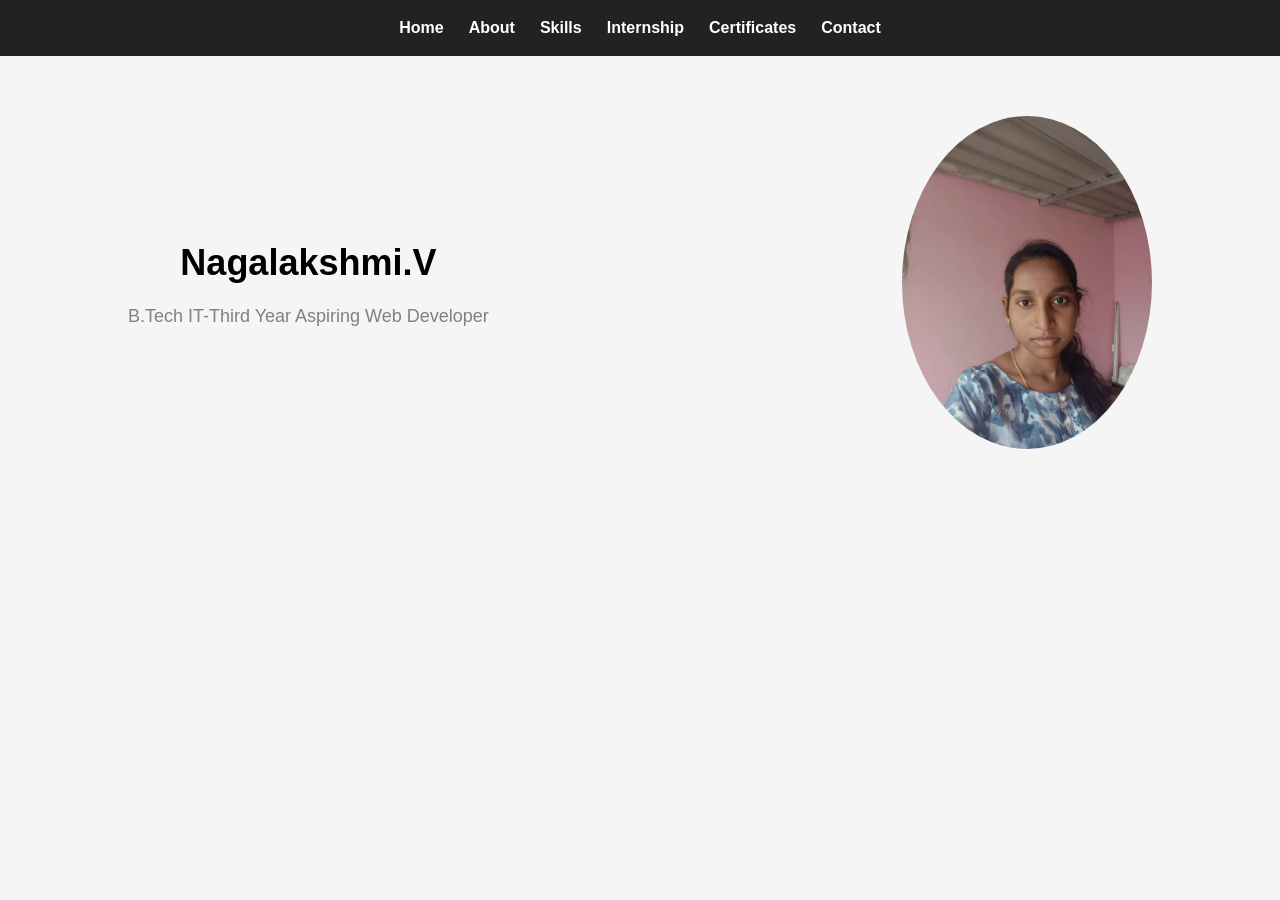
<file: index.html>
<html>
    <head>
        <title>Home</title>
        <meta name="viewport" content="width=device-width,initial-scale=1.0">
        <link rel="stylesheet" href="style.css">
    </head>
    <body>
    <nav>
        <a href="index.html">Home</a>
        <a href="about.html">About</a>
        <a href="skills.html">Skills</a>
        <a href="internship.html">Internship</a>
        <a href="certificates.html">Certificates</a>
        <a href="contact.html">Contact</a>
    </nav>
    <section class="home">
        <div>
          <h1>Nagalakshmi.V</h1>
          <p>B.Tech IT-Third Year Aspiring Web Developer</p>
        </div>
        <div>
          <img src="1af99d15-d7fd-4436-af6f-2e58a2294b1f.jpg" alt="My Photo" class="profile">
        </div>
    </section>
   
    </body>
</html>
</file>
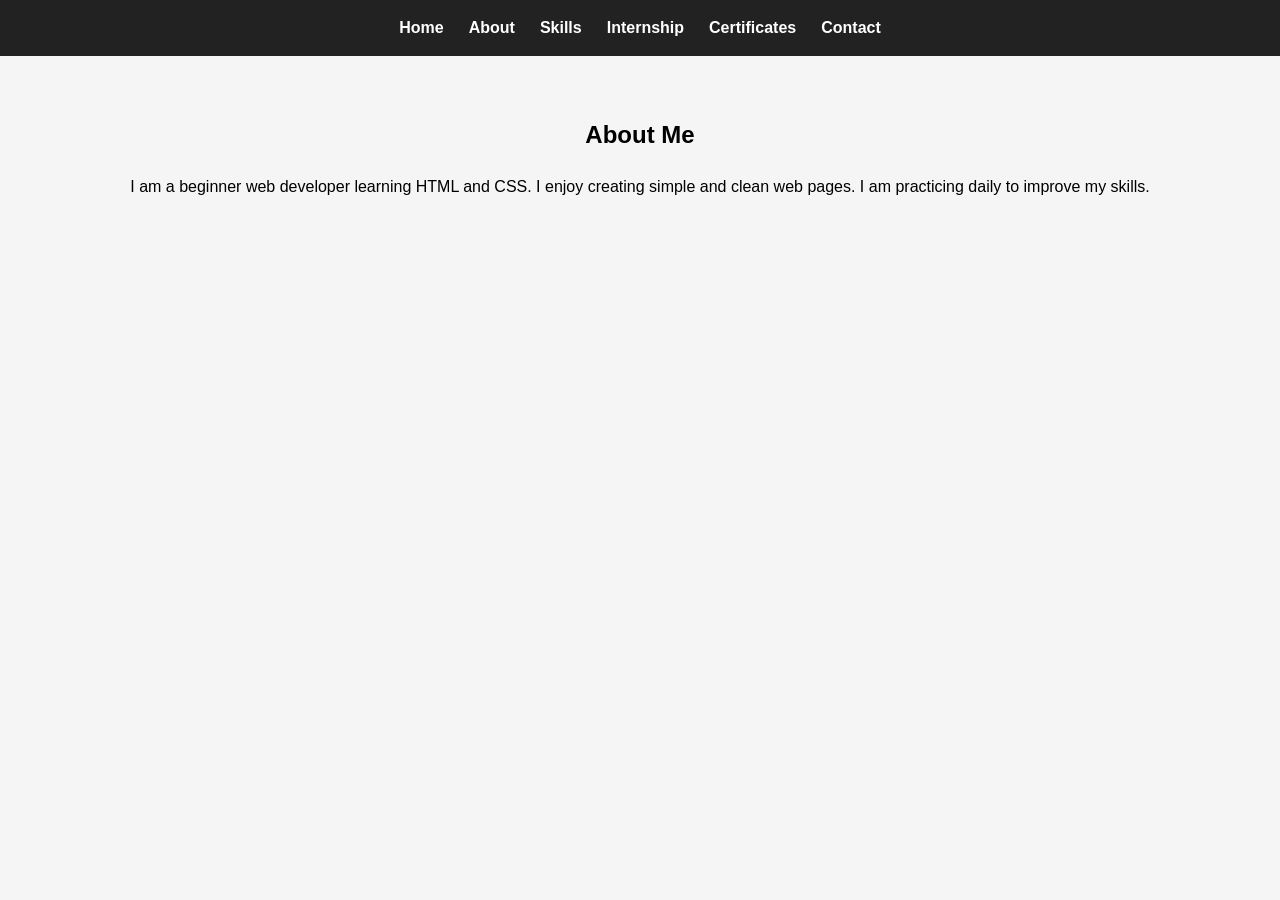
<file: about.html>
<!DOCTYPE html>
<html>
<head>
  <title>About - Naga Lakshmi</title>
  <meta name="viewport" content="width=device-width,initial-scale=1.0">
  <link rel="stylesheet" href="style.css">
</head>
<body>
<nav>
  <a href="index.html">Home</a>
  <a href="about.html">About</a>
  <a href="skills.html">Skills</a>
  <a href="internship.html">Internship</a>
  <a href="certificates.html">Certificates</a>
  <a href="contact.html">Contact</a>
</nav>
<section>
  <h2>About Me</h2>
  <p>
    I am a beginner web developer learning HTML and CSS.
    I enjoy creating simple and clean web pages.
    I am practicing daily to improve my skills.
  </p>
</section>
</body>
</html>
</file>
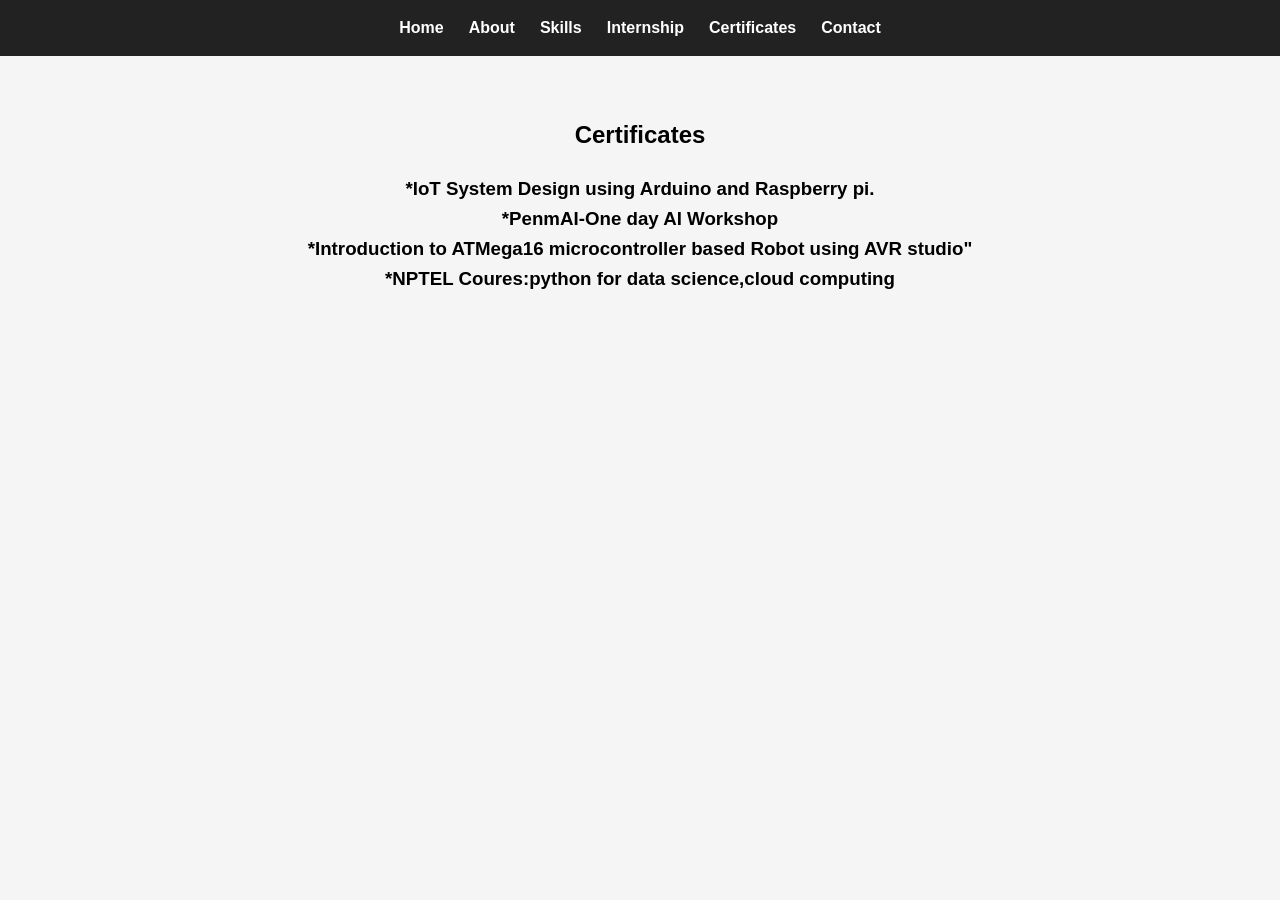
<file: certificates.html>
<!DOCTYPE html>
<html>
<head>
  <title>Certificates</title>
  <meta name="viewport" content="width=device-width,initial-scale=1.0">
  <link rel="stylesheet" href="style.css">
</head>
<body>

<nav>
  <a href="index.html">Home</a>
  <a href="about.html">About</a>
  <a href="skills.html">Skills</a>
  <a href="internship.html">Internship</a>
  <a href="certificates.html">Certificates</a>
  <a href="contact.html">Contact</a>
</nav>
<section>
  <h2>Certificates</h2>
  <div class="certificate">
     <h3>*IoT System Design using Arduino and Raspberry pi.</h3>
  </div>
  <div class="certificate">
    <h3>*PenmAI-One day AI Workshop</h3>
  </div>
  <div class="certificate">
     <h3>*Introduction to ATMega16 microcontroller based Robot using AVR studio"</h3>
  </div>
  <div>
    <h3>*NPTEL Coures:python for data science,cloud computing</h3>
  </div>
</section>
</body>
</html>
</file>
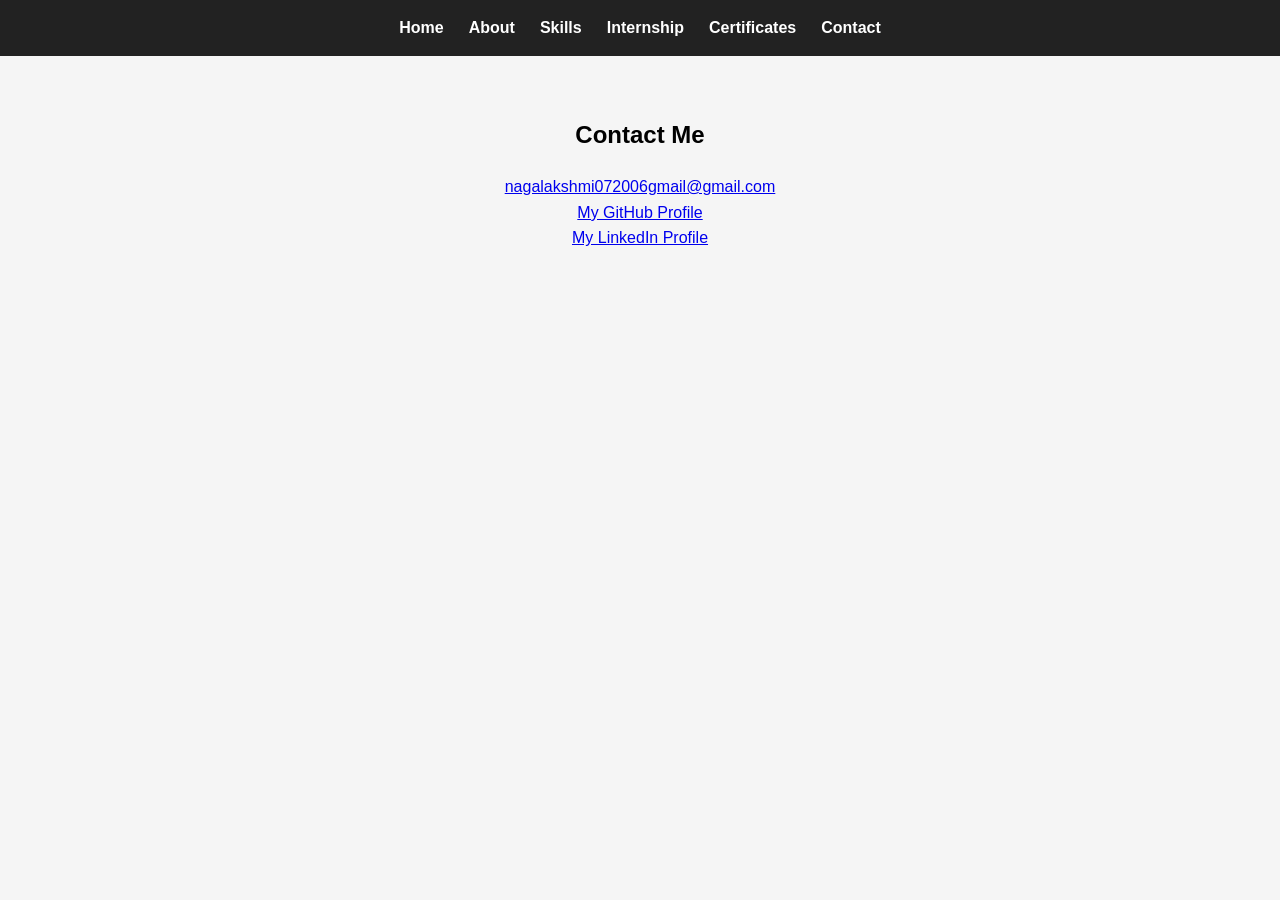
<file: contact.html>
<!DOCTYPE html>
<html>
<head>
  <title>Contact - Naga Lakshmi</title>
  <meta name="viewport" content="width=device-width,initial-scale=1.0">
  <link rel="stylesheet" href="style.css">
</head>
<body>

<nav>
  <a href="index.html">Home</a>
  <a href="about.html">About</a>
  <a href="skills.html">Skills</a>
  <a href="internship.html">Internship</a>
  <a href="certificates.html">Certificates</a>
  <a href="contact.html">Contact</a>
</nav>
<section>
  <h2>Contact Me</h2> <div class="contact-box">

    <p>
      <a href="mailto:nagalakshmi072006@gmail.com">
        nagalakshmi072006gmail@gmail.com
      </a>
    </p>

    <p>
       <a href="https://github.com/Nagalakshmi-v07" target="_blank">
        My GitHub Profile
      </a>
    </p>

    <p>
       <a href="https://www.linkedin.com/in/nagalakshmi-v-1b2575371?utm_source=share&utm_campaign=share_via&utm_content=profile&utm_medium=android_app" target="_blank">
        My LinkedIn Profile
      </a>
    </p>

  </div>
</section>
</section>
</body>
</html>
</file>
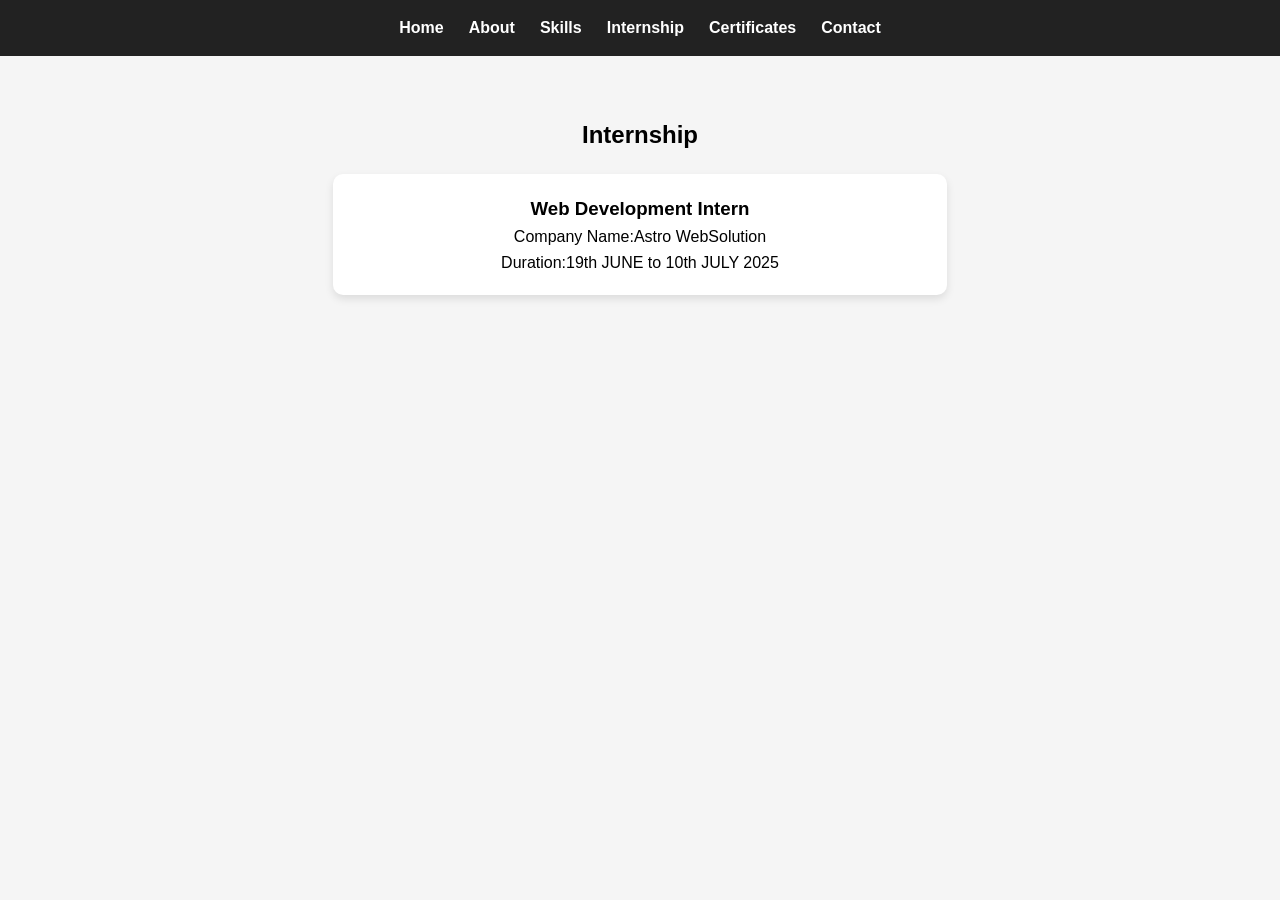
<file: internship.html>
<!DOCTYPE html>
<html>
<head>
  <title>Internship</title>
  <meta name="viewport" content="width=device-width,initial-scale=1.0">
  <link rel="stylesheet" href="style.css">
</head>
<body>

<nav>
  <a href="index.html">Home</a>
  <a href="about.html">About</a>
  <a href="skills.html">Skills</a>
  <a href="internship.html">Internship</a>
  <a href="certificates.html">Certificates</a>
  <a href="contact.html">Contact</a>
</nav>
<section>
  <h2>Internship</h2>
  <div class="card">
    <h3>Web Development Intern</h3>
    <p>Company Name:Astro WebSolution</p>
    <p>Duration:19th JUNE to 10th JULY 2025</p>
  </div>
</section>
</body>
</html>
</file>
<file: style.css>
* {
  margin: 0;
  padding: 0;
  box-sizing: border-box;
  font-family: Arial, sans-serif;
}

body {
  background: #f5f5f5;
  line-height: 1.6;
}

/* ---------------- NAVBAR ---------------- */

nav {
  background: #222;
  padding: 15px 20px;
  display: flex;
  justify-content: center;
  gap: 25px;
}

nav a {
  color: white;
  text-decoration: none;
  font-weight: bold;
  transition: 0.3s;
}

nav a:hover {
  color: #00bcd4;
  transform: scale(1.1);
}

/* ---------------- HOME SECTION ---------------- */

.home {
  display: flex;
  align-items: center;
  justify-content: space-between;
  padding: 60px 10%;
  flex-wrap: wrap;
  animation: fadeIn 1.5s ease-in-out;
}

.home h1 {
  font-size: 36px;
  margin-bottom: 10px;
}

.home p {
  font-size: 18px;
  color: gray;
}

/* Profile Image */

.home img {
  width: 250px;
  border-radius: 50%;
  transition: 0.4s;
}

.home img:hover {
  transform: scale(1.08);
}

/* ---------------- SECTION STYLE ---------------- */

section {
  padding: 60px 10%;
  text-align: center;
  animation: fadeUp 1s ease-in-out;
}

h2 {
  margin-bottom: 20px;
}

/* ---------------- SKILLS ---------------- */

.skills-list {
  list-style: none;
  padding: 0;
}

.skills-list li {
  margin: 10px 0;
  font-size: 18px;
}

/* ---------------- CARD STYLE ---------------- */

.card {
  background: white;
  padding: 20px;
  margin: 20px auto;
  width: 60%;
  border-radius: 10px;
  box-shadow: 0 4px 8px rgba(0,0,0,0.1);
  transition: 0.4s;
}

.card:hover {
  transform: translateY(-8px);
  box-shadow: 0 8px 16px rgba(0,0,0,0.2);
}

/* ---------------- ANIMATION ---------------- */

@keyframes fadeIn {
  from {opacity: 0;}
  to {opacity: 1;}
}

@keyframes fadeUp {
  from {
    opacity: 0;
    transform: translateY(20px);
  }
  to {
    opacity: 1;
    transform: translateY(0);
  }
}

/* ---------------- MOBILE RESPONSIVE ---------------- */

@media (max-width: 768px) {

  nav {
    flex-direction: column;
    align-items: center;
    gap: 10px;
  }

  .home {
    flex-direction: column;
    text-align: center;
  }

  .home img {
    margin-top: 20px;
    width: 180px;
  }

  .card {
    width: 90%;
  }

  section {
    padding: 40px 20px;
  }
  .certificate{
    background-color: linear-gradient(135deg,#ff7eb3);
    color:white;
    padding:15px 20px;
    margin: 15px auto;
    width:50%;
    border-radius: 10px;
    min-height: 80px;
    display: flex;
    align-items: center;
    justify-content: center;
    text-align: center;
    transition: 0.3s;
  }
  .certificate:hover{
    transform: scale(1.05);
  }
  @media(max-width: 768px){
    .certificate{
      width:85%;
      min-height: 70px;
    }
  }
  .contact-box a {
  text-decoration: none;
  color: #243b55;
  font-weight: bold;
  font-size: 18px;
  transition: 0.3s;
}

.contact-box a:hover {
  color: #ff758c;
}
}
</file>
